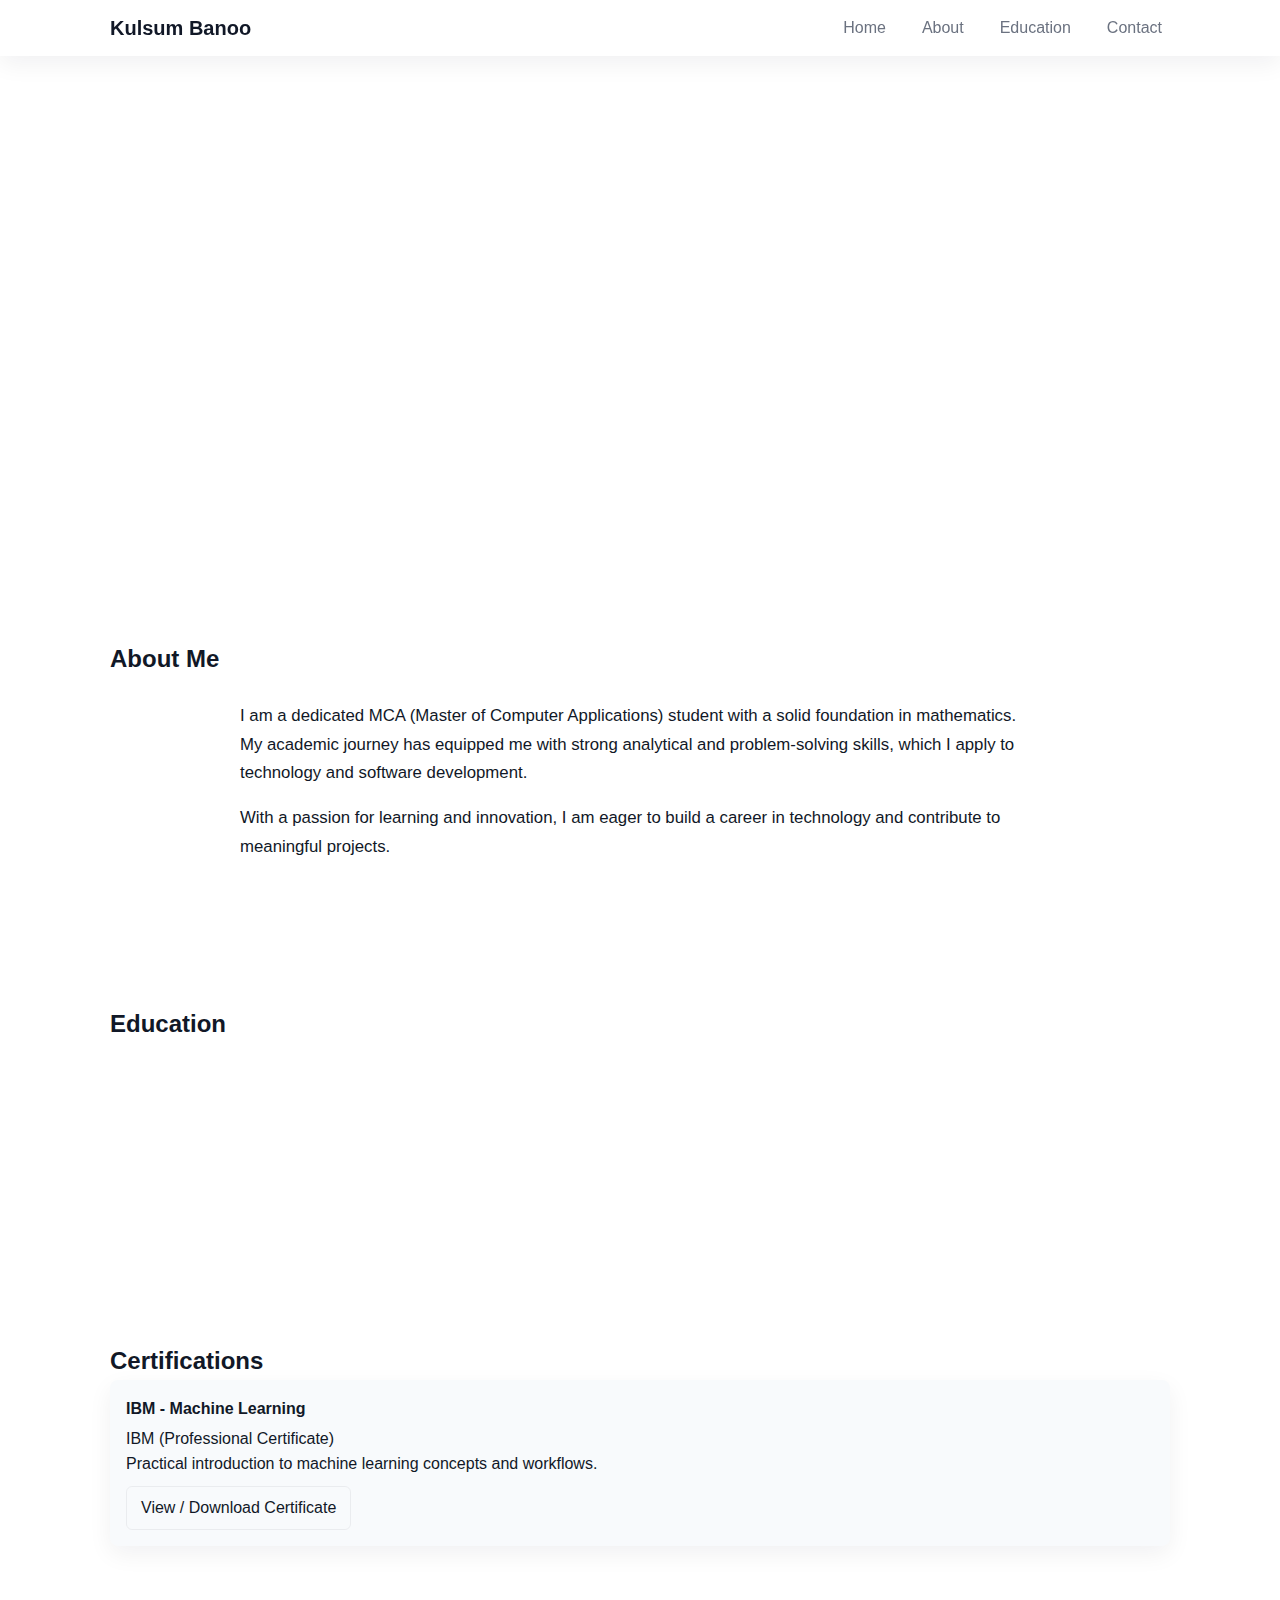
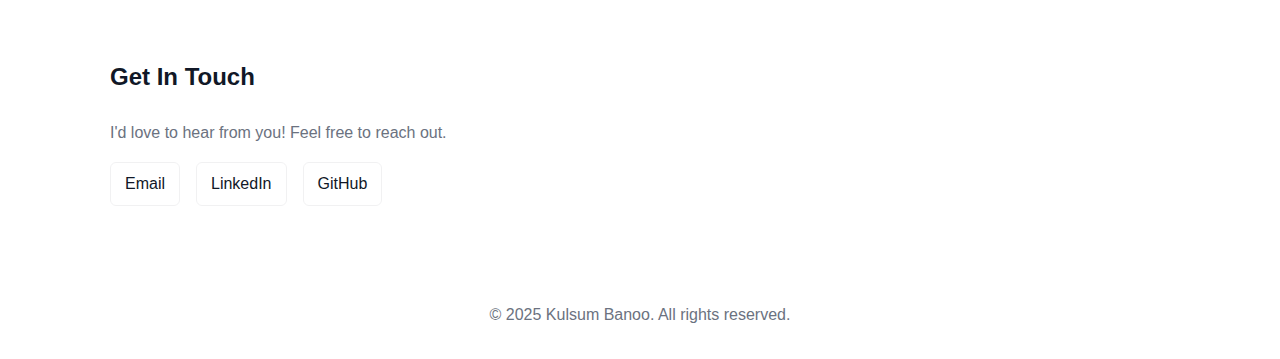
<file: backup/index.html>
<!DOCTYPE html>
<html lang="en">
<head>
    <meta charset="UTF-8">
    <meta name="viewport" content="width=device-width, initial-scale=1.0">
    <title>Kulsum Banoo - Portfolio</title>
    <link rel="stylesheet" href="styles.css">
</head>
<body>
    <!-- Navigation -->
    <nav class="navbar">
        <div class="container">
            <div class="logo">Kulsum Banoo</div>
            <ul class="nav-links">
                <li><a href="#home">Home</a></li>
                <li><a href="#about">About</a></li>
                <li><a href="#education">Education</a></li>
                <li><a href="#contact">Contact</a></li>
            </ul>
        </div>
    </nav>

    <!-- Hero Section (unique & original) -->
    <section id="home" class="hero">
        <div class="container hero-grid">
            <div class="hero-left animate-fade-up">
                <p class="eyebrow">Hello, I'm</p>
                <h1 class="hero-name">Kulsum Banoo</h1>
                <p class="tagline">MCA Student | Developer | Learner</p>

                <p class="hero-desc">I turn mathematical thinking into data-driven software. Currently exploring applied machine learning, data visualization, and full-stack development.</p>

                <div class="hero-ctas">
                    <a class="btn btn-primary" href="#projects">View Projects</a>
                    <a class="btn btn-outline" href="#contact">Contact Me</a>
                </div>
            </div>

            <div class="hero-right animate-fade-up delay-1">
                <div class="profile-placeholder" aria-hidden>
                    <img src="assets/profile-placeholder.svg" alt="Profile placeholder for Kulsum Banoo" />
                </div>
            </div>
        </div>
    </section>

    <!-- About Section -->
    <section id="about" class="about">
        <div class="container">
            <h2>About Me</h2>
            <div class="about-content">
                <p>
                    I am a dedicated MCA (Master of Computer Applications) student with a solid foundation in mathematics. 
                    My academic journey has equipped me with strong analytical and problem-solving skills, which I apply to 
                    technology and software development.
                </p>
                <p>
                    With a passion for learning and innovation, I am eager to build a career in technology and contribute 
                    to meaningful projects.
                </p>
            </div>
        </div>
    </section>

    <!-- Education Section -->
    <section id="education" class="education">
        <div class="container">
            <h2>Education</h2>
            <div class="education-grid">
                <div class="education-card">
                    <h3>Master of Computer Applications (MCA)</h3>
                    <p class="institution">Currently Pursuing</p>
                    <p class="details">
                        Advanced study in computer applications, software development, and emerging technologies.
                    </p>
                </div>
                <div class="education-card">
                    <h3>Bachelor of Science - Mathematics (Honours)</h3>
                    <p class="institution">Delhi University</p>
                    <p class="details">
                        Comprehensive study in mathematics covering algebra, calculus, analysis, and computational mathematics.
                    </p>
                </div>
            </div>
        </div>
    </section>

    <!-- Certifications Section -->
    <section id="certifications" class="certifications">
        <div class="container">
            <h2>Certifications</h2>
            <div class="cert-grid">
                <div class="cert-card">
                    <h3>IBM - Machine Learning</h3>
                    <p class="institution">IBM (Professional Certificate)</p>
                    <p class="details">Practical introduction to machine learning concepts and workflows.</p>
                    <div class="cert-actions">
                        <a class="contact-link" href="docs/certificate_ML_rotated.pdf" target="_blank" rel="noopener">View / Download Certificate</a>
                    </div>
                </div>
            </div>
        </div>
    </section>

    <!-- Contact Section -->
    <section id="contact" class="contact">
        <div class="container">
            <h2>Get In Touch</h2>
            <p class="contact-text">I'd love to hear from you! Feel free to reach out.</p>
            <div class="contact-links">
                <a href="mailto:your.email@example.com" class="contact-link">Email</a>
                <a href="https://linkedin.com" class="contact-link" target="_blank">LinkedIn</a>
                <a href="https://github.com" class="contact-link" target="_blank">GitHub</a>
            </div>
        </div>
    </section>

    <!-- Footer -->
    <footer class="footer">
        <div class="container">
            <p>&copy; 2025 Kulsum Banoo. All rights reserved.</p>
        </div>
    </footer>

    <script src="script.js"></script>
</body>
</html>
</file>
<file: backup/styles.css>
/* Clean, neutral (grayscale) stylesheet for Kulsum Banoo's portfolio */
* {
  margin: 0;
  padding: 0;
  box-sizing: border-box;
}

:root {
  --primary-color: #111827; /* near-black for headings/text */
  --accent-color: #374151;  /* muted gray for subtle accents */
  --text-color: #111827;
  --muted-text: #6b7280;
  --light-bg: #ffffff;
  --card-bg: #f8fafc;
  --white: #ffffff;
  --shadow: 0 8px 24px rgba(16,24,40,0.06);
}

body {
  font-family: -apple-system, BlinkMacSystemFont, 'Segoe UI', Roboto, 'Helvetica Neue', Arial;
  color: var(--text-color);
  background-color: var(--light-bg);
  line-height: 1.6;
  -webkit-font-smoothing: antialiased;
  -moz-osx-font-smoothing: grayscale;
}

.container {
  max-width: 1100px;
  margin: 0 auto;
  padding: 0 20px;
}

/* Navigation */
.navbar {
  background-color: rgba(255,255,255,0.6);
  box-shadow: var(--shadow);
  position: sticky;
  top: 0;
  z-index: 100;
}

.navbar .container {
  display: flex;
  justify-content: space-between;
  align-items: center;
  padding: 0.75rem 20px;
}

.logo {
  font-size: 1.25rem;
  font-weight: 700;
  color: var(--primary-color);
}

.nav-links {
  display: flex;
  list-style: none;
  gap: 1.25rem;
}

.nav-links a {
  text-decoration: none;
  color: var(--muted-text);
  transition: color 160ms ease, background 160ms ease;
  font-weight: 500;
  padding: 6px 8px;
  border-radius: 6px;
}

.nav-links a:hover {
  color: var(--text-color);
  background: rgba(16,24,40,0.04);
}

/* Hero Section */
.hero {
  background: var(--light-bg);
  color: var(--text-color);
  padding: 100px 20px;
  min-height: 420px;
  display: flex;
  align-items: center;
}

.hero-content {
  max-width: 900px;
}

.hero-content h1 {
  font-size: 2.4rem;
  margin-bottom: 0.25rem;
  font-weight: 700;
  color: var(--primary-color);
}

.hero-content .subtitle {
  font-size: 1rem;
  margin-bottom: 1rem;
  color: var(--muted-text);
}

.hero-content .description {
  font-size: 1rem;
  margin-bottom: 1.25rem;
  max-width: 720px;
  color: var(--muted-text);
}

/* Buttons */
.btn {
  display: inline-block;
  padding: 10px 18px;
  text-decoration: none;
  border-radius: 8px;
  transition: background 140ms ease, transform 140ms ease;
  border: 1px solid rgba(16,24,40,0.06);
  cursor: pointer;
  font-size: 0.95rem;
}

.btn-primary {
  background-color: transparent;
  color: var(--text-color);
  border-color: rgba(16,24,40,0.08);
  font-weight: 600;
}

.btn-primary:hover {
  background-color: rgba(16,24,40,0.04);
  transform: translateY(-2px);
}

/* Hero-specific styles (unique, original look) */
.hero-grid {
  display: grid;
  grid-template-columns: 1fr 320px;
  gap: 2.5rem;
  align-items: center;
}

.hero-left .eyebrow {
  color: var(--muted-text);
  font-weight: 600;
  margin-bottom: 0.35rem;
  letter-spacing: 0.6px;
}

.hero-name {
  font-size: 2.25rem;
  margin: 0;
  line-height: 1;
  color: var(--primary-color);
}

.tagline {
  color: var(--muted-text);
  margin-top: 0.35rem;
  font-weight: 500;
}

.hero-desc {
  margin-top: 1rem;
  color: var(--muted-text);
  max-width: 56ch;
}

.hero-ctas { margin-top: 1.25rem; display:flex; gap:0.75rem; }

.btn-outline {
  background: transparent;
  border: 1px solid rgba(16,24,40,0.08);
  color: var(--primary-color);
  padding: 10px 18px;
  border-radius: 8px;
}

.profile-placeholder {
  width: 320px;
  height: 320px;
  display: flex;
  align-items: center;
  justify-content: center;
  border-radius: 16px;
  background: linear-gradient(180deg, rgba(16,24,40,0.03), rgba(16,24,40,0.01));
  box-shadow: 0 10px 30px rgba(2,6,23,0.06);
  border: 1px solid rgba(16,24,40,0.04);
}

.profile-placeholder img { width: 70%; height: auto; display:block; }

/* Animations */
.animate-fade-up { opacity: 0; transform: translateY(10px); transition: opacity 540ms ease, transform 540ms cubic-bezier(.2,.9,.1,1); }
.animate-fade-up.is-visible { opacity: 1; transform: translateY(0); }
.delay-1 { transition-delay: 120ms; }

/* Responsive adjustments */
@media (max-width: 900px) {
  .hero-grid { grid-template-columns: 1fr; gap: 1.5rem; }
  .profile-placeholder { width: 260px; height: 260px; margin: 0 auto; }
  .hero-left { text-align: center; }
  .hero-ctas { justify-content: center; }
}

/* About Section */
.about {
  padding: 64px 20px;
  background-color: var(--light-bg);
}

.about h2,
.education h2,
.contact h2 {
  font-size: 1.5rem;
  margin-bottom: 1.5rem;
  text-align: left;
  color: var(--primary-color);
}

.about-content {
  max-width: 800px;
  margin: 0 auto;
  font-size: 1.05rem;
  line-height: 1.7;
}

.about-content p {
  margin-bottom: 1rem;
}

/* Education Section */
.education {
  padding: 64px 20px;
}

.education-grid {
  display: grid;
  grid-template-columns: repeat(auto-fit, minmax(300px, 1fr));
  gap: 1.5rem;
}

.education-card {
  background-color: var(--card-bg);
  padding: 1.5rem;
  border-radius: 10px;
  box-shadow: var(--shadow);
  transition: transform 160ms ease;
}

.education-card:hover {
  transform: translateY(-6px);
}

.education-card h3 {
  color: var(--primary-color);
  margin-bottom: 0.35rem;
  font-size: 1.05rem;
}

.education-card .institution {
  color: var(--accent-color);
  font-weight: 600;
  margin-bottom: 0.5rem;
}

.education-card .details {
  color: var(--muted-text);
  line-height: 1.5;
}

/* Certifications */
.certifications {
  padding: 48px 20px;
  background-color: var(--light-bg);
}

.cert-grid {
  display: grid;
  grid-template-columns: repeat(auto-fit, minmax(280px, 1fr));
  gap: 1rem;
}

.cert-card {
  background-color: var(--card-bg);
  padding: 1rem;
  border-radius: 8px;
  box-shadow: var(--shadow);
}

.cert-card h3 {
  margin-bottom: 0.25rem;
  font-size: 1rem;
  color: var(--primary-color);
}

.cert-actions { margin-top: 0.6rem; }

/* Contact Section */
.contact {
  padding: 64px 20px;
  background-color: var(--light-bg);
  text-align: left;
}

.contact-text {
  font-size: 1rem;
  margin-bottom: 1rem;
  max-width: 640px;
  color: var(--muted-text);
}

.contact-links { display: flex; gap: 1rem; flex-wrap: wrap; }

.contact-link {
  display: inline-block;
  padding: 8px 14px;
  background-color: transparent;
  color: var(--text-color);
  text-decoration: none;
  border-radius: 6px;
  border: 1px solid rgba(16,24,40,0.06);
  transition: background 140ms ease;
  font-weight: 500;
}

.contact-link:hover { background-color: rgba(16,24,40,0.03); }

/* Footer */
.footer {
  background-color: transparent;
  color: var(--muted-text);
  text-align: center;
  padding: 2rem 20px;
}

/* Animations */
@keyframes fadeInUp { from { opacity: 0; transform: translateY(8px); } to { opacity: 1; transform: translateY(0); } }

/* Responsive */
@media (max-width: 768px) {
  .nav-links { gap: 0.8rem; font-size: 0.95rem; }
  .hero-content h1 { font-size: 1.6rem; }
  .hero-content .subtitle { font-size: 1rem; }
  .education-grid { grid-template-columns: 1fr; }
  .contact-links { flex-direction: column; align-items: center; }
}

@media (max-width: 480px) {
  .logo { font-size: 1.1rem; }
  .hero { padding: 50px 16px; }
  .hero-content h1 { font-size: 1.3rem; }
}
</file>
